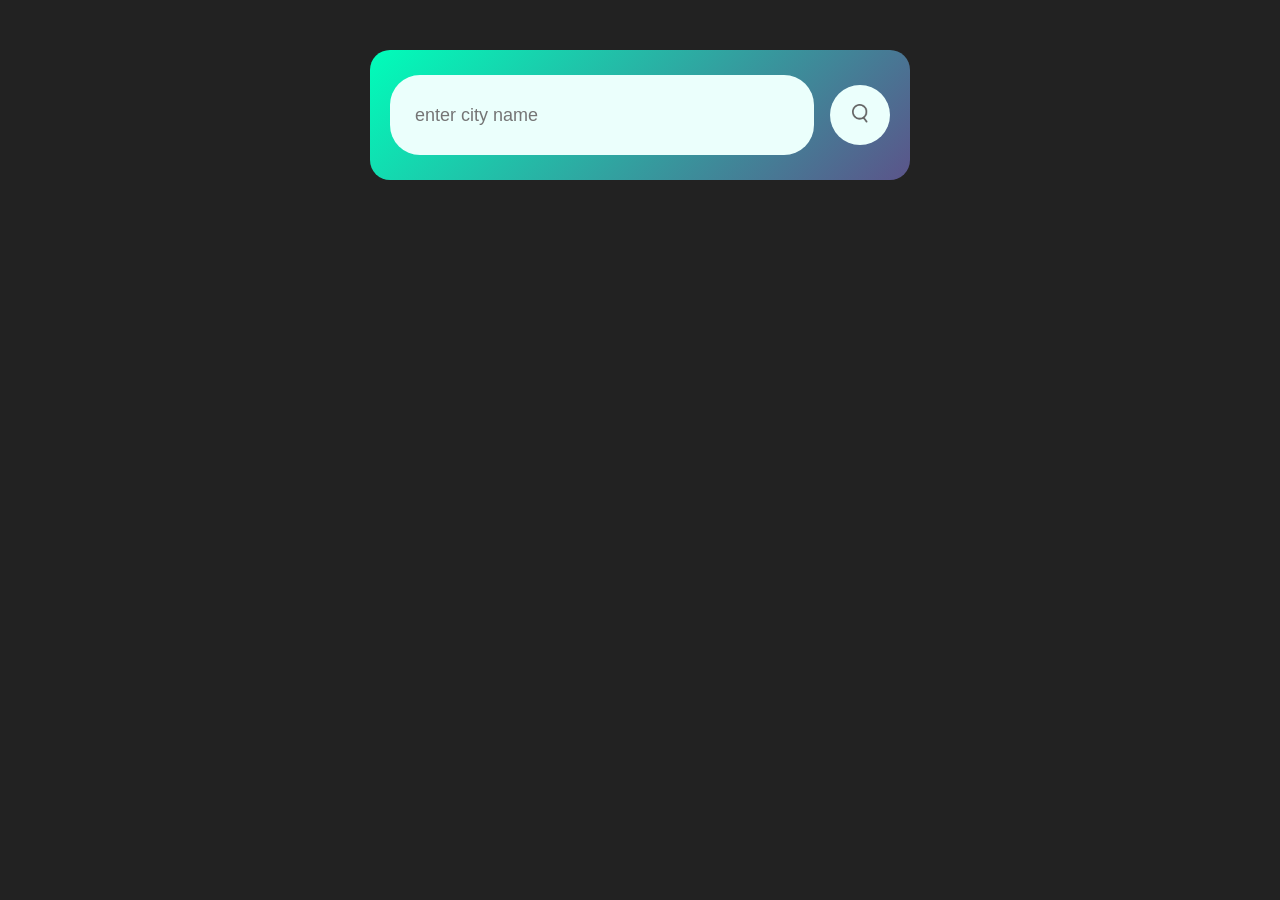
<file: index.html>
<!DOCTYPE html>
<html lang="en">
  <head>
    <meta charset="UTF-8" />
    <meta name="viewport" content="width=device-width, initial-scale=1.0" />
    <title>Weather App</title>
    <link rel="stylesheet" href="style.css" />
  </head>
  <body>
    <div class="card">
      <div class="search">
        <input type="text" placeholder="enter city name" spellcheck="false" />
        <button><img src="images/search.png" alt="" /></button>
      </div>

      <div class="error">
        <p>Invalid city name</p>
      </div>

      <div class="weather">
        <img src="images/clouds.png" class="weather-icon" />
        <h1 class="temp">22°c</h1>
        <h2 class="city">New York</h2>
        <div class="details">
          <div class="col">
            <img src="images/humidity.png" />
            <div>
              <p class="humidity">50%</p>
              <p>Humidity</p>
            </div>
          </div>
          <div class="col">
            <img src="images/wind.png" />
            <div>
              <p class="wind">15 Km/h</p>
              <p>Wind-Speed</p>
            </div>
          </div>
        </div>
      </div>
    </div>
    <script src="script.js"></script>
  </body>
</html>
</file>
<file: style.css>
body {
  background-color: #222;
  color: white;
}
.card {
  text-align: center;
  border-radius: 20px;
  width: 80%;
  max-width: 500px;
  margin: 50px auto;
  padding: 25px 20px;
  color: #fff;
  background: linear-gradient(135deg, #00feba, #5b548a);
  display: flex;
}
.search {
  width: 100%;
  display: flex;
  align-items: center;
  justify-content: space-between;
}
.search input {
  border: 0;
  outline: 0;
  background: #ebfffc;
  color: #555;
  padding: 10px 25px;
  height: 60px;
  border-radius: 30px;
  flex: 1;
  margin-right: 16px;
  font-size: 18px;
}
.search button {
  border: 0;
  outline: 0;
  background: #ebfffc;
  height: 60px;
  border-radius: 50%;
  width: 60px;
  cursor: pointer;
}
.search button img {
  width: 16px;
}
.weather-icon {
  width: 170px;
  margin-top: 30px;
}

.weather h1 {
  font-size: 80px;
  font-weight: 500;
}

.weather h2 {
  font-size: 45px;
  font-weight: 400;
  margin-top: -10px;
}
.details {
  display: flex;
  align-items: center;
  justify-content: space-between;
  padding: 0 20px;
  margin-top: 50px;
}
.col {
  display: flex;
  align-items: center;
  text-align: left;
}
.col img {
  width: 60px;
  margin-right: 20px;
}
.humidity,
.wind {
  font-size: 20px;
  margin: 6px;
}
.weather {
  display: none;
}
.error {
  text-align: left;
  margin-left: 10px;
  font-size: 14px;
  margin-top: 10px;
  display: none;
}
</file>
